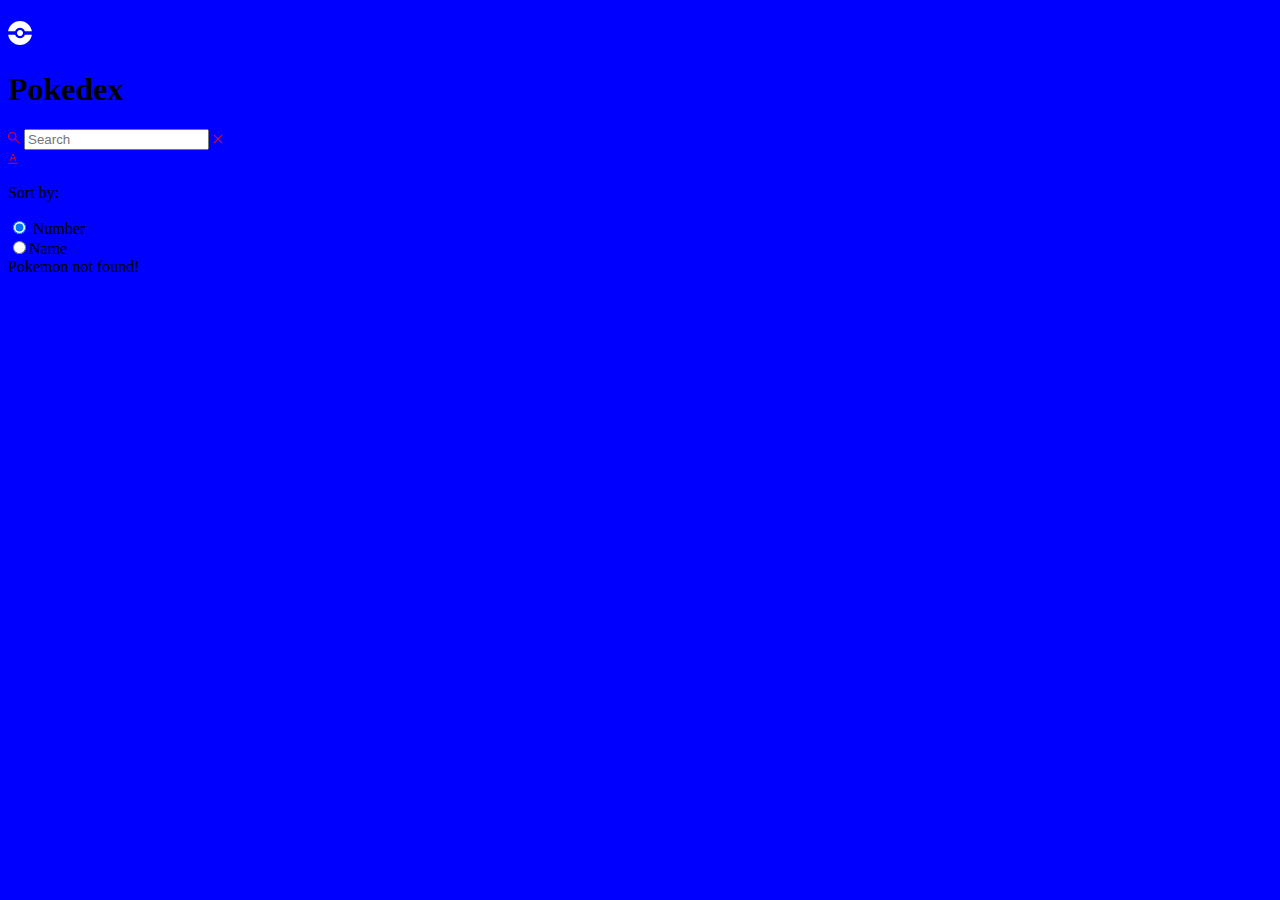
<file: index.html>
<!DOCTYPE html>
<html lang="en">
  <head>
    <meta charset="utf-8" />
    <meta
      name="viewport"
      content="width=device-width, initial-scale=1, shrink-to-fit=no"
    />
    <title>Document</title>
    <script src="./pokemon.js" defer></script>
    <script src="./search.js" defer></script>
    <link rel="" href="" />
  </head>
  <body style="background-color: blue;">
    <h1></h1>
    <main class="main">
      <header class="header-class">
        <div class="container">
          <div class="logo-wrapper">
            <img src="./assets/pokeball.svg"
            alt="pokeball" />
            <h1>Pokedex</h1>
          </div>
          <div class="search-rapper">
            <div class="search-wrap">
              <img src="./assets/search.svg" alt="search icon"
              class="search-icon"/>
              <input type="text" class="search-input body3-fonts"
              placeholder="Search"
              id="search-input"/>
              <img
              src="./assets/cross.svg"
              alt="cross icon"
              class="search-close-icon"
              id="search-close-icon"
              />
              <div class="sort-wrapper">
                <div class="sort-wrap">
                  <img
                  src="./assets/sorting.svg"
                  alt="sorting"
                  class="sort-icon"
                  id="sort-icon"
                </div>
                <div class="filter-wrapper">
                  <p class="body2-fonts">
                    Sort by:
                  </p>
                  <div>
                    <input type="radio" id="number" name="filters" value="number" checked/>
                    <label for="number"
                    class="body3-fonts">Number</label>
                  </div>
                  <div>
                    <input type="radio" id="name"
                    name="filters" value="name/>
                    <label for="name"
                    class="body3-fonts">Name</label>
                  </div>
                </div>
              </div>
            </div>
          </div>
        </div>
      </header>
      <section class="pokemon-list">
        <div class="container">
          <div class="list-wrapper"></div>
        </div>
        <div id="not-found-message">Pokemon not found!</div>
      </section>
    </main>
  </body>
</html>
</file>
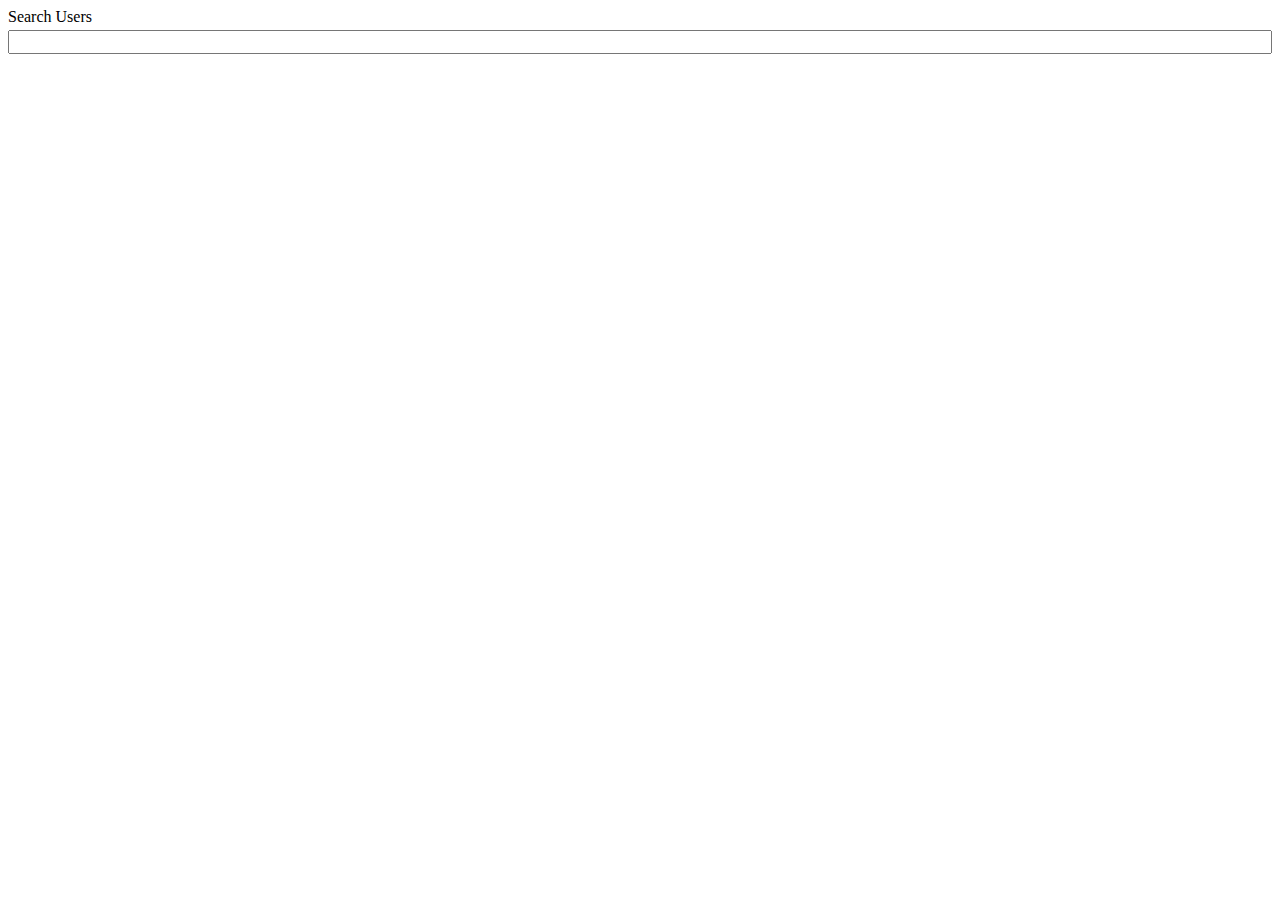
<file: index1.html>
<!DOCTYPE html>
<html lang="en">
<head>
  <meta charset="UTF-8">
  <meta name="viewport" content="width=device-width, initial-scale=1.0">
  <link rel="stylesheet" href="style.css">
  <script src="script.js" defer></script>
  <title>Document</title>
</head>
<body>
  <div class="search-wrapper">
    <label>Search Users</label>
    <input type="search" id="search" data-search>
  </div>
  <div class="user-cards" data-user-cards-container></div>
  <template data-user-template>
      <div class="card">
        <div class="header" data-header>Name</div>
        <div class="body" data-body>Mail</div>
      </div>
  </template>
</body>
</html>
</file>
<file: style.css>
.search-wrapper {
  display: flex;
  flex-direction: column;
  gap: .25rem;
}

input {
  font-size: 1rem;
}

.user-cards {
  display: grid;
  grid-template-columns: repeat(auto-fill, minmax(150px,1fr));
  gap: .25rem;
  margin-top: 1rem;
}

.card {
  border: 1px solid black;
  background-color: antiquewhite;
  padding: .5rem;
}

.card > .hreader {
  margin-bottom: .25rem;
}

.card > .body {
  font-size: .8rem;
  color:#777;

}

.hide {
  display: none;
}
</file>
